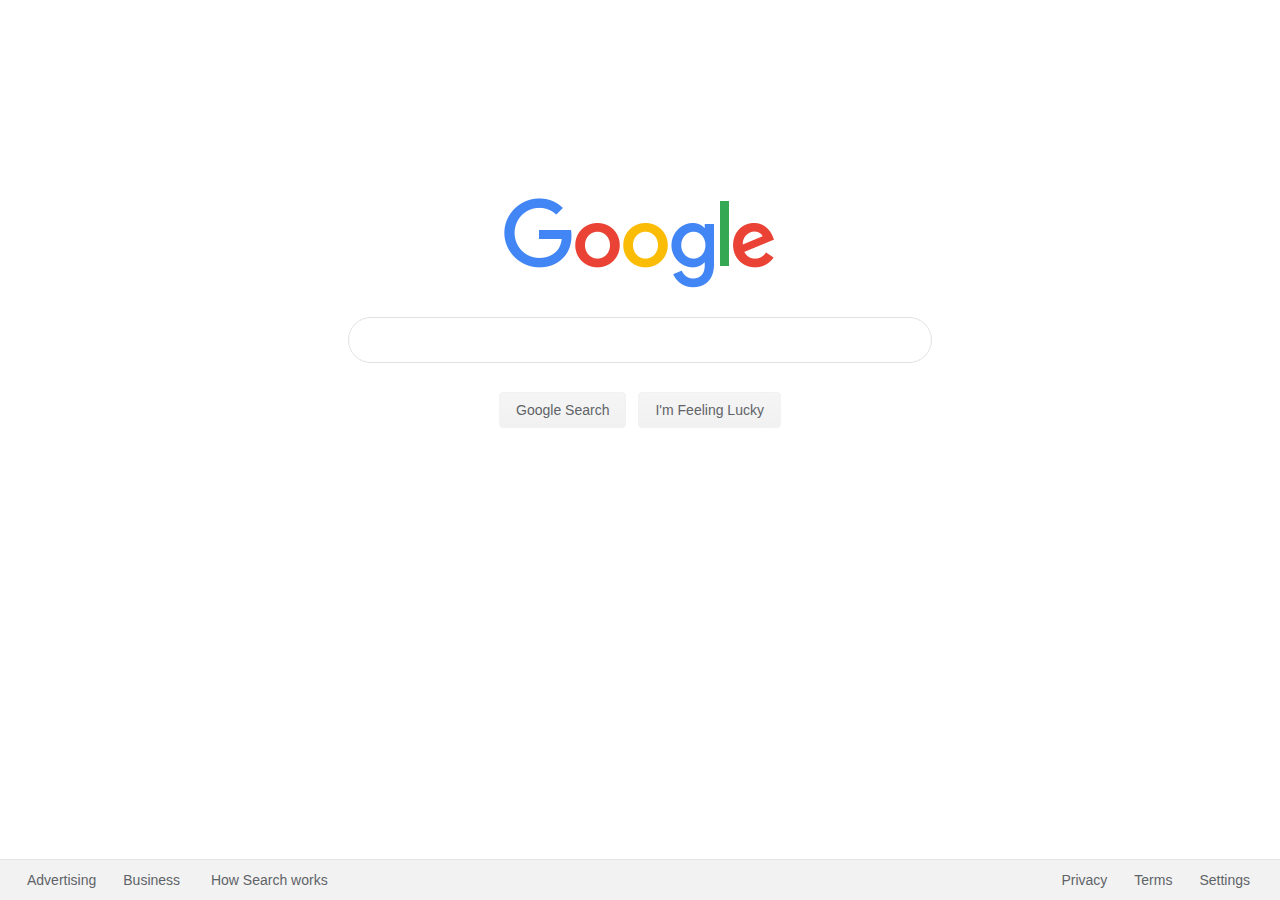
<file: Project1.html>
<head>
  <link rel="stylesheet" href="Project1.css" />
</head>

<body>
  <div class="project1">
    <center>
      <div class="search">
        <img
          src="googlelogo_color_272x92dp.png"
          alt="Google logo"
          class="googleLogo"
        />

        <input type="text" class="searchbar" />
        <div class="submitButtons">
          <button class="searchButton">Google Search</button>
          <button class="searchButton">I'm Feeling Lucky</button>
        </div>
      </div>
    </center>
    <div class="footerBar">
      <span id="footerRight"
        ><a class="footerLink" href="#">Privacy</a
        ><a class="footerLink" href="#">Terms</a
        ><span style="display: inline-block; position: relative"
          ><a class="footerLink" href="#">Settings</a>
        </span></span
      ><span id="leftFooterLinks"
        ><a class="footerLink" href="#">Advertising</a
        ><a class="footerLink" href="#">Business</a
        ><a class="footerLink" href="#"> How Search works </a></span
      >
    </div>
  </div>
</body>
</file>
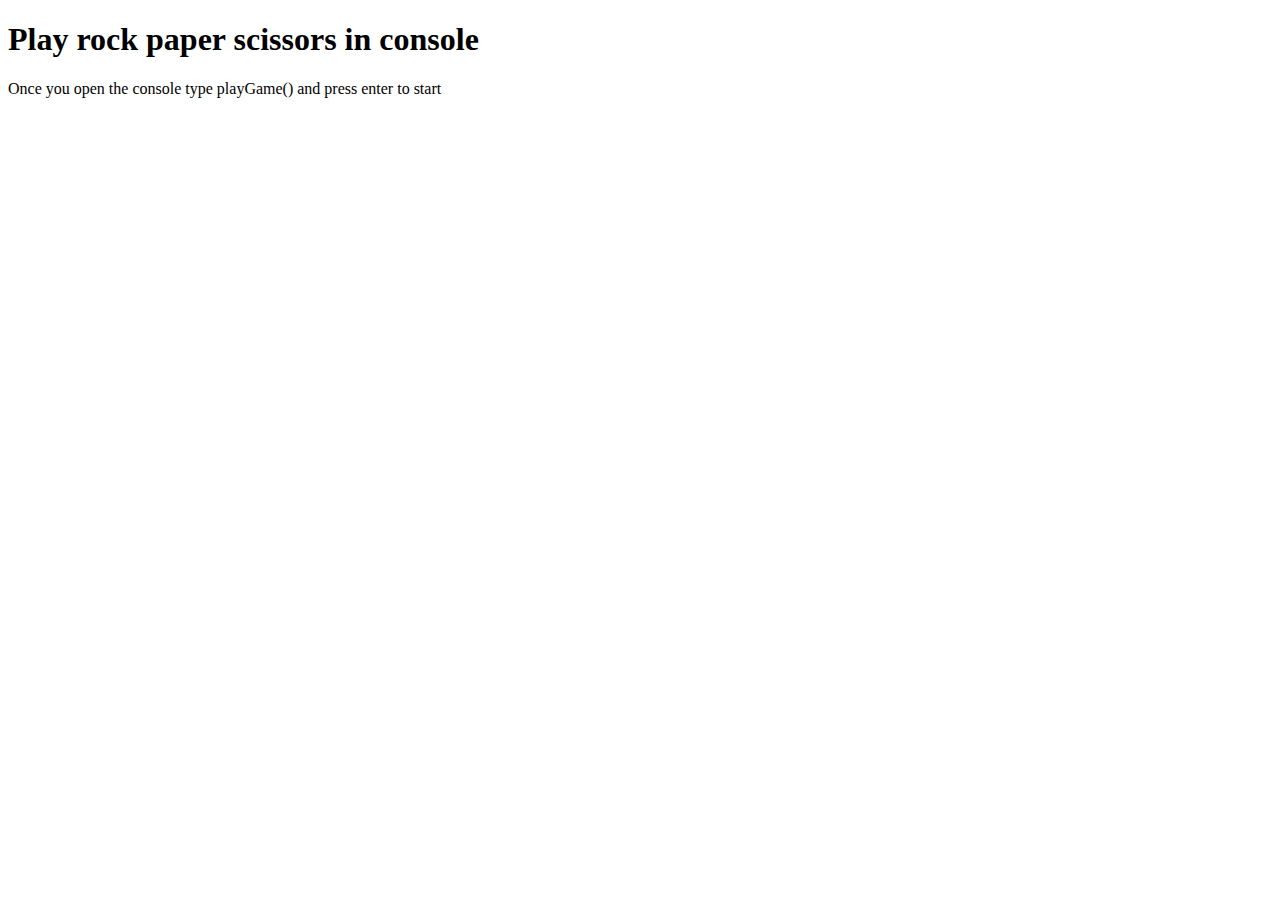
<file: Project 2/Project2.html>
<!DOCTYPE html>
<html>
  <body>
    <h1>Play rock paper scissors in console</h1>
    <p class="instructions">Once you open the console type playGame() and press enter to start</p>
  </body>
  <script src="Project2.js"></script>
</html>
</file>
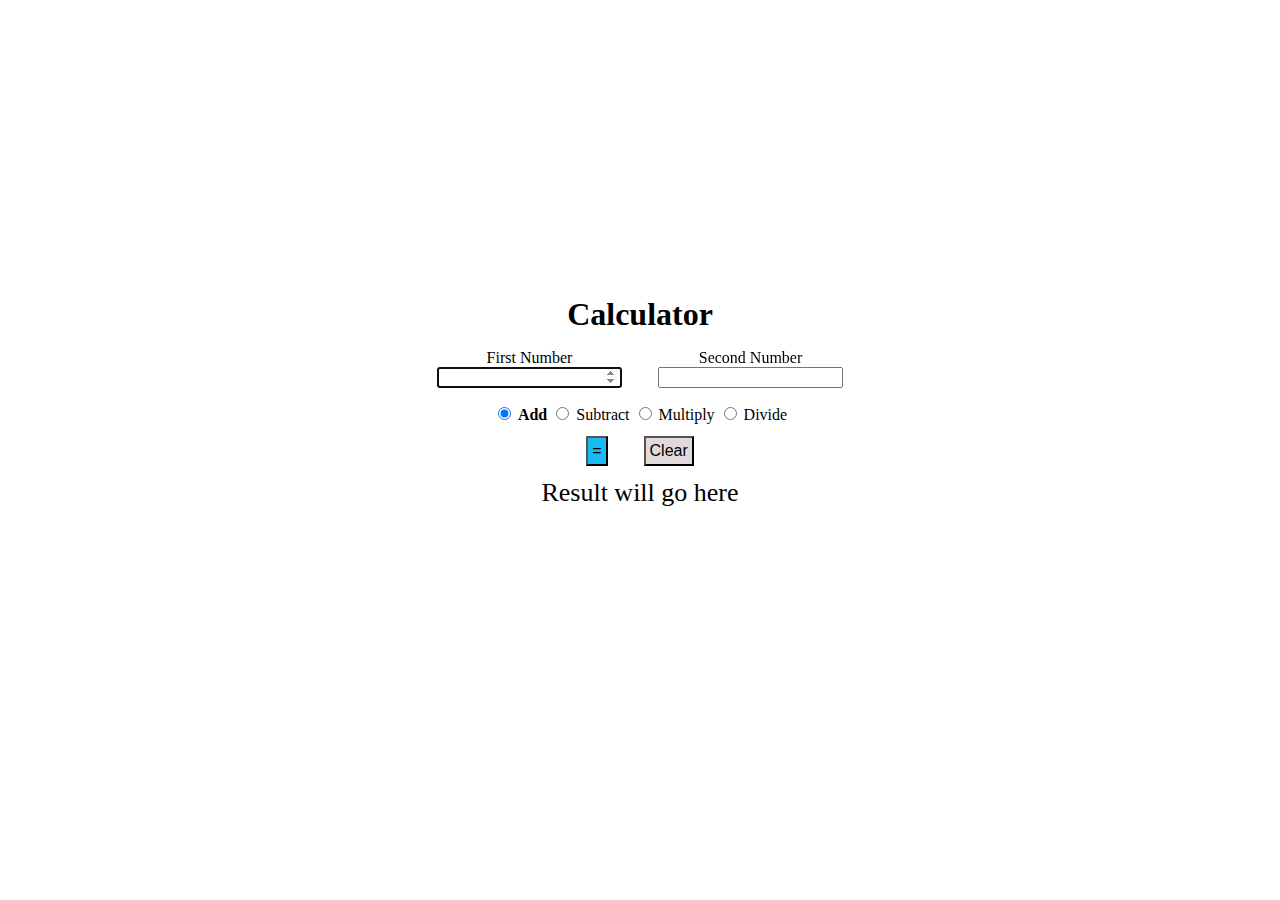
<file: Project 3/project3.html>
<!DOCTYPE html>
<html>
    <head>
        <link rel="stylesheet" href="project3.css" />
      </head>
  <body>
      <div class="container">
        <div class="calculator">
            <h1 class="title">Calculator</h1>
            <div class="numberBoxes">
                <span>
                    <label for="numberOne" class="numInput">First Number</label>
                    <input type="number" name="numberOne" class="numInput" id="numberOne" autofocus required>
                </span>
                <span>
                    <label for="numberTwo" class="numInput">Second Number</label>
                    <input type="number" name="numberTwo" id="numberTwo" class="numInput" required>
                </span>
                
            </div>
            <div class="operations">
                <input type="radio" id="add" name="operation" value="add"
                        checked>
                <label for="add">Add</label>
        
                <input type="radio" id="sub" name="operation" value="sub">
                <label for="sub">Subtract</label>
        
                <input type="radio" id="multiply" name="operation" value="multiply">
                <label for="multiply">Multiply</label>
        
                <input type="radio" id="divide" name="operation" value="divide">
                <label for="divide">Divide</label>
                </div>
                <div class="buttons">
                    <button class="calculateButton" onClick="calculate()">=</button>
                    <button class="clearButton" onClick="clearNum()">Clear</button>
                </div>

              <div id="result">Result will go here </div>
          </div>
      </div>
      
  </body>

  <script src="project3.js"></script>
</html>
</file>
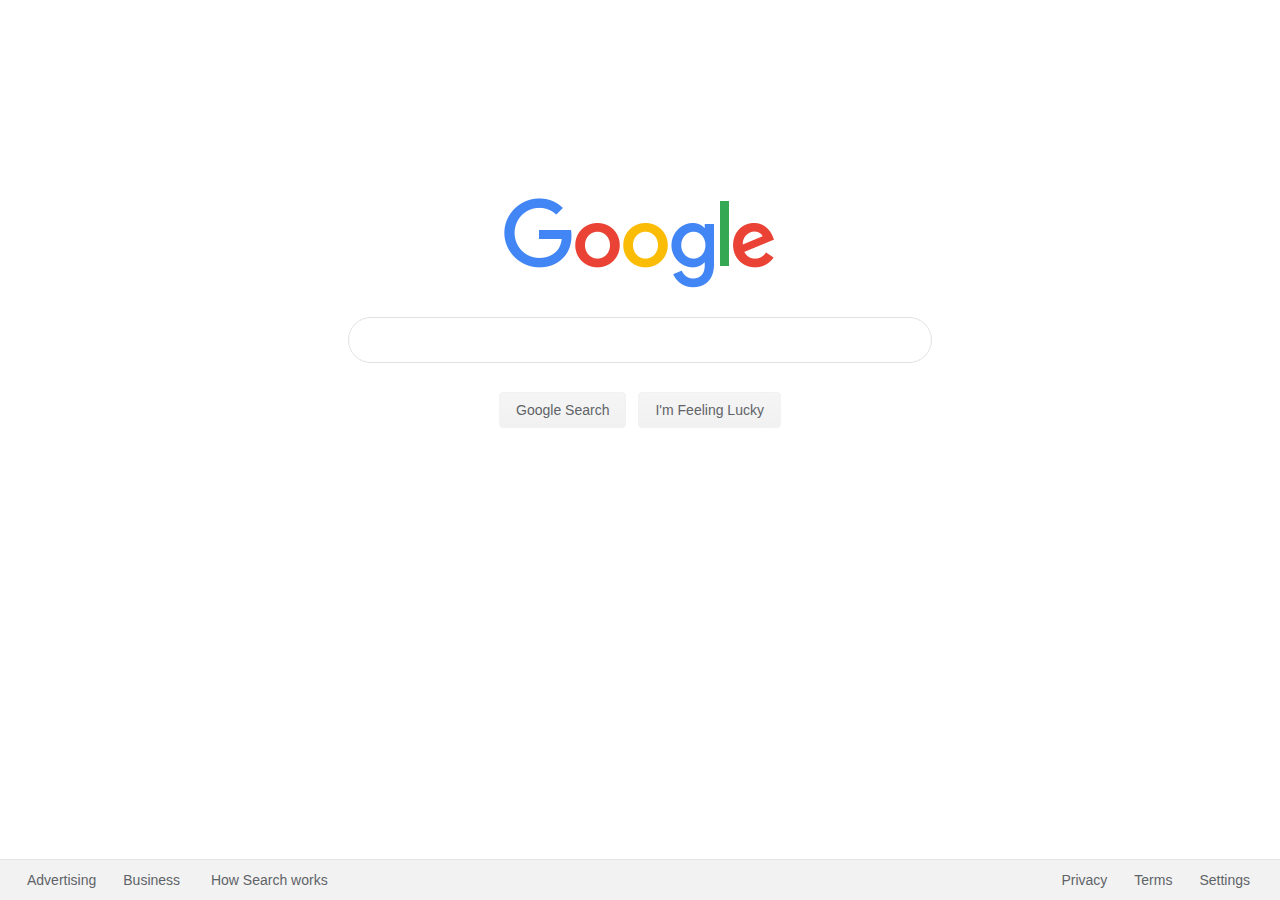
<file: Project1/Project1.html>
<!DOCTYPE html>
<head>
  <link rel="stylesheet" href="Project1.css" />
</head>

<body>
  <div class="project1">
    <div class="search">
      <img
        src="/Project1/googlelogo_color_272x92dp.png"
        alt="Google logo"
        class="googleLogo"
      />
      <input type="text" class="searchbar" />
      <div class="submitButtons">
        <button class="searchButton">Google Search</button>
        <button class="searchButton">I'm Feeling Lucky</button>
      </div>
    </div>
    <div class="footerBar">
      <span id="footerRight"
        ><a class="footerLink" href="#">Privacy</a
        ><a class="footerLink" href="#">Terms</a
        ><span style="display: inline-block; position: relative"
          ><a class="footerLink" href="#">Settings</a>
        </span></span
      ><span id="leftFooterLinks"
        ><a class="footerLink" href="#">Advertising</a
        ><a class="footerLink" href="#">Business</a
        ><a class="footerLink" href="#"> How Search works </a></span
      >
    </div>
  </div>
</body>
</file>
<file: Project1.css>
body {
  margin: 0 auto;
}
.googleLogo {
  margin: 0 auto;
  margin-top: 89px;
  padding-bottom: 27px;
}
.search {
  height: 233px;
  padding-top: 109px;
  margin: 0 auto;
  width: 60rem;
  position: relative;
}
.searchbar {
  background: #fff;
  display: flex;
  border: 1px solid #dfe1e5;
  box-shadow: none;
  border-radius: 24px;
  z-index: 3;
  height: 46px;
  margin: 0 auto;
  width: 584px;
  padding-top: 6px;
}
.searchbar:hover {
  box-shadow: 0 1px 6px 0 rgba(32, 33, 36, 0.28);
  border-color: rgba(223, 225, 229, 0);
}
.searchbar:focus {
  box-shadow: 0 1px 6px 0 rgba(32, 33, 36, 0.28);
  border-color: rgba(223, 225, 229, 0);
  outline: none;
}
.submitButtons {
  padding-top: 18px;
  width: 571px;
}
.searchButton {
  background-image: -webkit-linear-gradient(top, #f5f5f5, #f1f1f1);
  background-color: #f2f2f2;
  border: 1px solid #f2f2f2;
  border-radius: 4px;
  color: #5f6368;
  font-family: arial, sans-serif;
  font-size: 14px;
  margin: 11px 4px;
  padding: 0 16px;
  line-height: 27px;
  height: 36px;
  min-width: 54px;
  text-align: center;
  cursor: pointer;
  user-select: none;
}

.searchButton:hover {
  box-shadow: 0 1px 1px rgba(0, 0, 0, 0.1);
  background-image: -webkit-linear-gradient(top, #f8f8f8, #f1f1f1);
  background-color: #f8f8f8;
  border: 1px solid #c6c6c6;
  color: #222;
}
.searchButton:focus {
  border: 1px solid #4d90fe;
  outline: none;
}
.footerBar {
  height: 40px;
  position: fixed;
  width: 100%;
  font-size: 14px;
  background: #f2f2f2;
  line-height: 40px;
  border-top: 1px solid #e4e4e4;
  bottom: 0px;
  font-family: Arial, sans-serif;
}
#footerLeft {
  float: left;
}
#footerRight {
  float: right;
  margin-right: 30px;
}
.footerLink {
  color: #5f6368;
  padding-left: 27px;
  text-decoration: none;
}
.footerLink:hover {
  text-decoration: underline;
}
.footerLink:active {
  color: #dd4b39;
}

@media only screen and (max-height: 768px) {
  .googleLogo {
    margin-top: 47px;
  }
}
</file>
<file: Project 3/project3.css>
.container {
  height: 50rem;
  position: relative;
}
.calculator {
  margin: 0 auto;
  position: absolute;
  top: 50%;
  left: 50%;
  -ms-transform: translate(-50%, -50%);
  transform: translate(-50%, -50%);
  text-align: center;
}
.title {
  margin: 0;
}
.numberBoxes span {
  display: inline-block;
  margin: 1rem;
}
.numInput {
  display: block;
}
input[type="radio"]:checked + label {
  font-weight: bold;
}
.buttons {
  padding-top: 0.75rem;
}
.calculateButton {
  margin-right: 1rem;
  background-color: rgb(23, 187, 241);
  font-size: 16px;
  padding: 0.25rem;
}
.clearButton {
  margin-left: 1rem;
  background-color: rgb(226, 218, 218);
  font-size: 16px;
  padding: 0.25rem;
}
#result {
  padding: 0.75rem;
  font-size: 26px;
}
</file>
<file: Project1/Project1.css>
body {
  margin: 0 auto;
}
/* This commented out styling is only needed for alternate search class styling*/

/* .project1 {
  height: 50rem;
  position: relative;
} */

.googleLogo {
  margin: 0 auto;
  margin-top: 89px;
  padding-bottom: 27px;
  display: block;
  text-align: center;
}
.search {
  height: 233px;
  padding-top: 109px;
  margin: 0 auto;
  width: 60rem;
  position: relative;
}

/*This version of the search styling vertically centers where 
as the uncommentted one matches the web archive version more closely
They both work as intented*/

/* .search {
  position: absolute;
  top: 50%;
  left: 50%;
  -ms-transform: translate(-50%, -50%);
  transform: translate(-50%, -50%);
} */

.searchbar {
  background: #fff;
  display: flex;
  border: 1px solid #dfe1e5;
  box-shadow: none;
  border-radius: 24px;
  z-index: 3;
  height: 42px;
  margin: 0 auto;
  width: 578px;
}
.searchbar:hover {
  box-shadow: 0 1px 6px 0 rgba(32, 33, 36, 0.28);
  border-color: rgba(223, 225, 229, 0);
}
.searchbar:focus {
  box-shadow: 0 1px 6px 0 rgba(32, 33, 36, 0.28);
  border-color: rgba(223, 225, 229, 0);
  outline: none;
}
.submitButtons {
  padding-top: 18px;
  width: 571px;
  margin: 0 auto;
  text-align: center;
}
.searchButton {
  background-image: -webkit-linear-gradient(top, #f5f5f5, #f1f1f1);
  background-color: #f2f2f2;
  border: 1px solid #f2f2f2;
  border-radius: 4px;
  color: #5f6368;
  font-family: arial, sans-serif;
  font-size: 14px;
  margin: 11px 4px;
  padding: 0 16px;
  line-height: 27px;
  height: 36px;
  min-width: 54px;
  text-align: center;
  cursor: pointer;
  user-select: none;
}

.searchButton:hover {
  box-shadow: 0 1px 1px rgba(0, 0, 0, 0.1);
  background-image: -webkit-linear-gradient(top, #f8f8f8, #f1f1f1);
  background-color: #f8f8f8;
  border: 1px solid #c6c6c6;
  color: #222;
}
.searchButton:focus {
  border: 1px solid #4d90fe;
  outline: none;
}
.footerBar {
  height: 40px;
  position: fixed;
  width: 100%;
  font-size: 14px;
  background: #f2f2f2;
  line-height: 40px;
  border-top: 1px solid #e4e4e4;
  bottom: 0px;
  font-family: Arial, sans-serif;
}
#footerLeft {
  float: left;
}
#footerRight {
  float: right;
  margin-right: 30px;
}
.footerLink {
  color: #5f6368;
  padding-left: 27px;
  text-decoration: none;
}
.footerLink:hover {
  text-decoration: underline;
}
.footerLink:active {
  color: #dd4b39;
}

@media only screen and (max-height: 768px) {
  .googleLogo {
    margin-top: 47px;
  }
}
</file>
